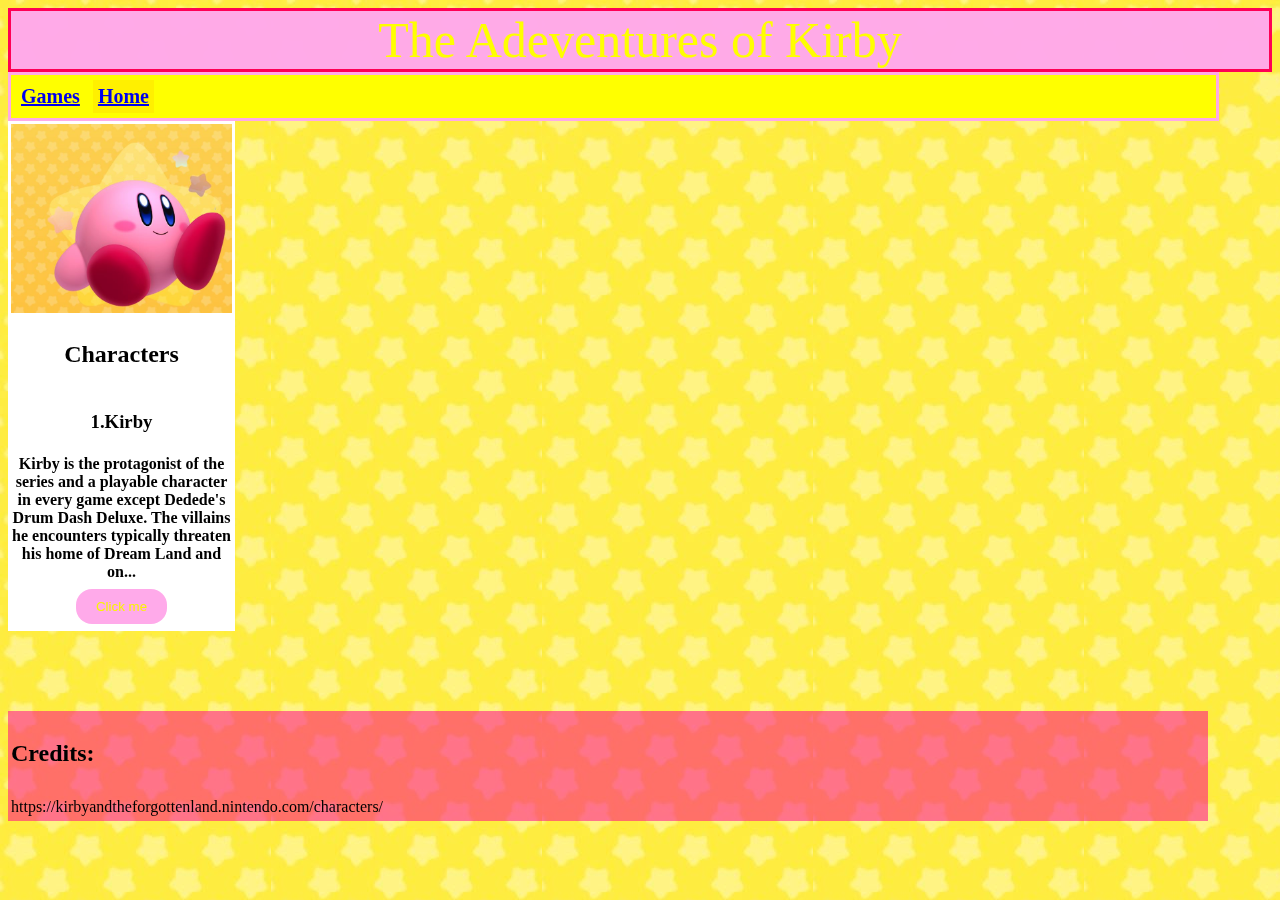
<file: index.html>
<!DOCTYPE html>
<html>
    <head>
        <link rel="stylesheet" href="kirby/main.css">
        <link rel="stylesheet" href="https://tinyurl.com/fontawesome-icons">
    </head>
    <body>
        <header>The Adeventures of Kirby</header>
        <div class="navbar">
            <table>
                <tr>
                    <th> <a href="Games.html"><class="fa fa-gamepad"></i>Games</a></th>
                    <th  class="active"> <a href="index.html"><i class="fa fa-home"></i>Home</a></th>
                </tr>
            </table>
        </div>
        <iframe width="980" height="590" src="https://www.youtube.com/embed/Cc3PAAije0Y" title="YouTube video player" frameborder="0" allow="accelerometer; autoplay; clipboard-write; encrypted-media; gyroscope; picture-in-picture" allowfullscreen class="trailer"></iframe>
        <table class="abc">
            <tr>
                <th><img src="img/111.JPG" width="221px" height="189px"></th>
            </tr>
            <tr>
                <th><h2>Characters</h2></th>
            </tr>
            <tr>
                <th><h3>1.Kirby</h3></th>
            </tr>
            <tr>
                <th>Kirby is the protagonist of the series and a 
                    playable character in every game except
                    Dedede's Drum Dash Deluxe. The villains he
                    encounters typically threaten his home of 
                    Dream Land and on...</th>
            </tr>
            <tr>
                <th>
                    <form action="characters.html">
                        <button type="submit">Click me</button>

                </th>
            </tr>
        </table>
        <table class="footer">
            <tr>
                <td>
                    <h2>
                        Credits:
                    </h2>
                </td>
            </tr>
            <tr><td>https://kirbyandtheforgottenland.nintendo.com/characters/</td></tr>
        </table>

    </body>
</html>
</file>
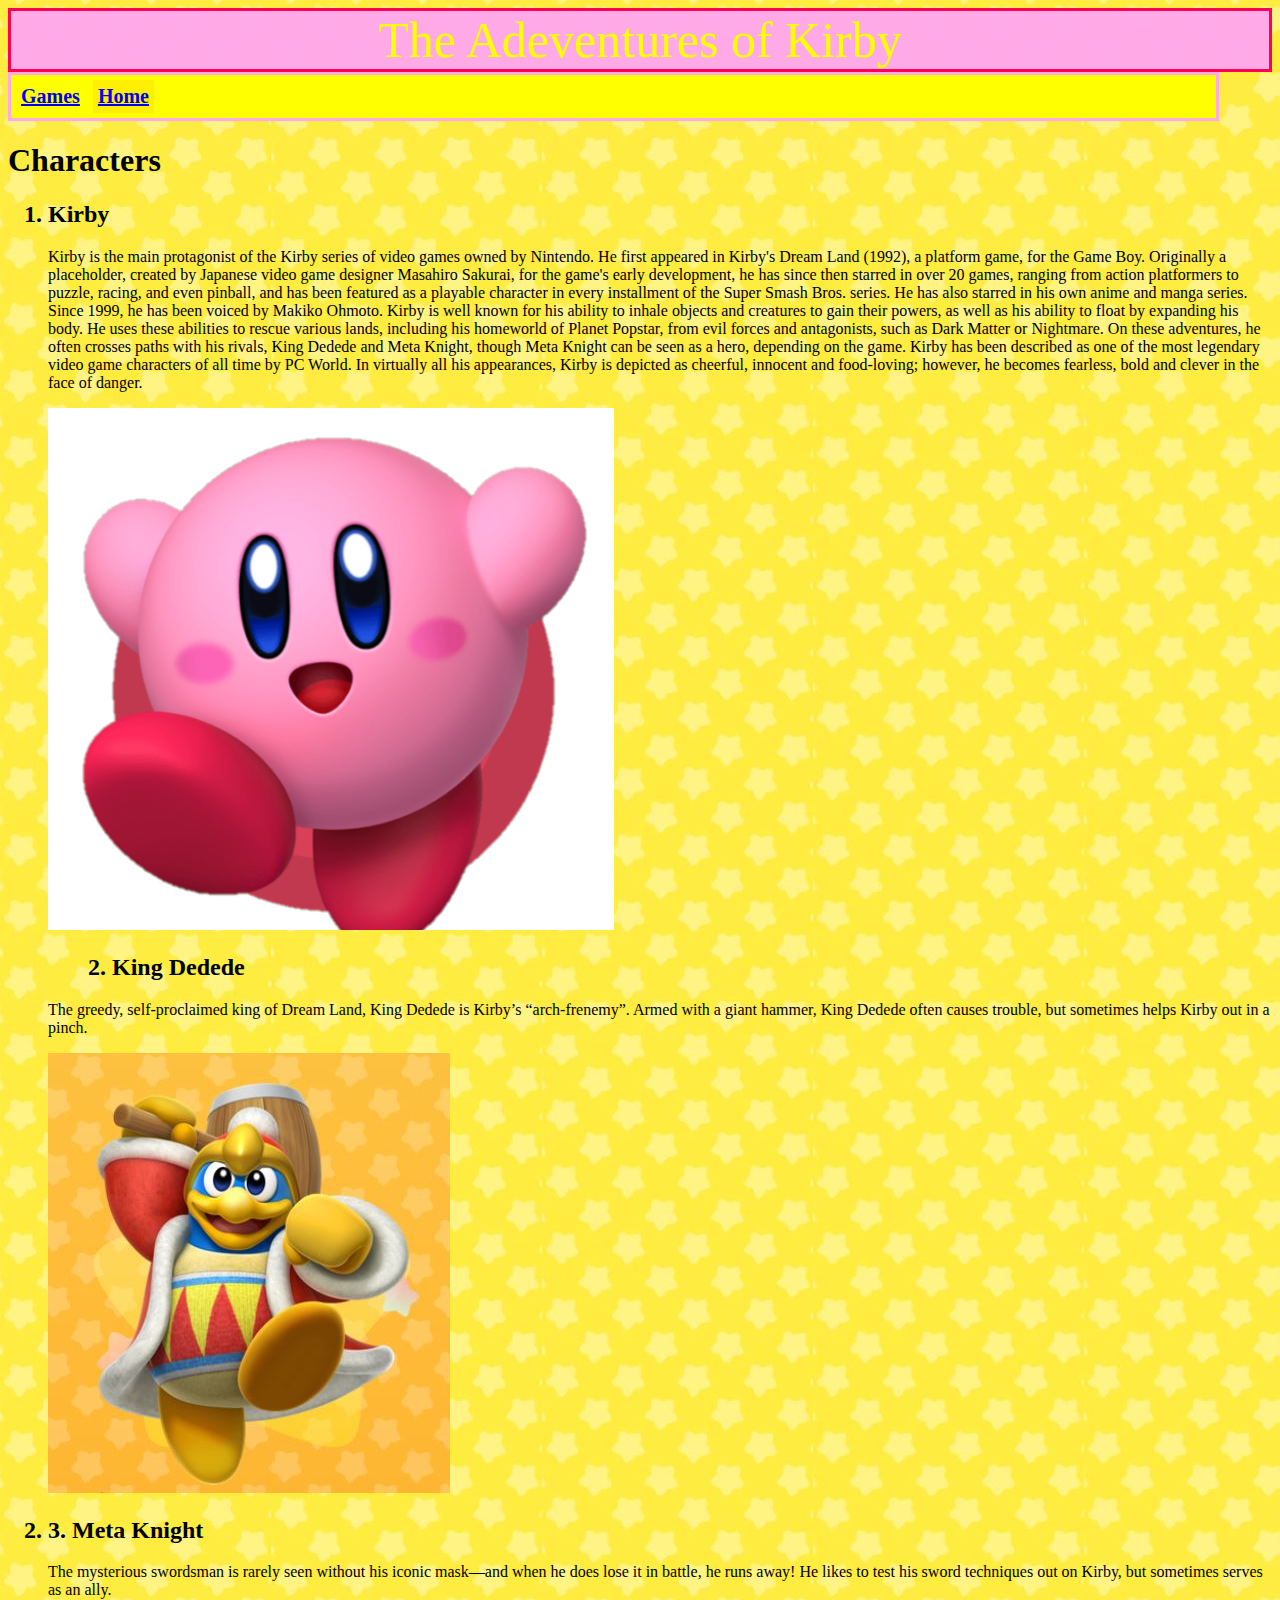
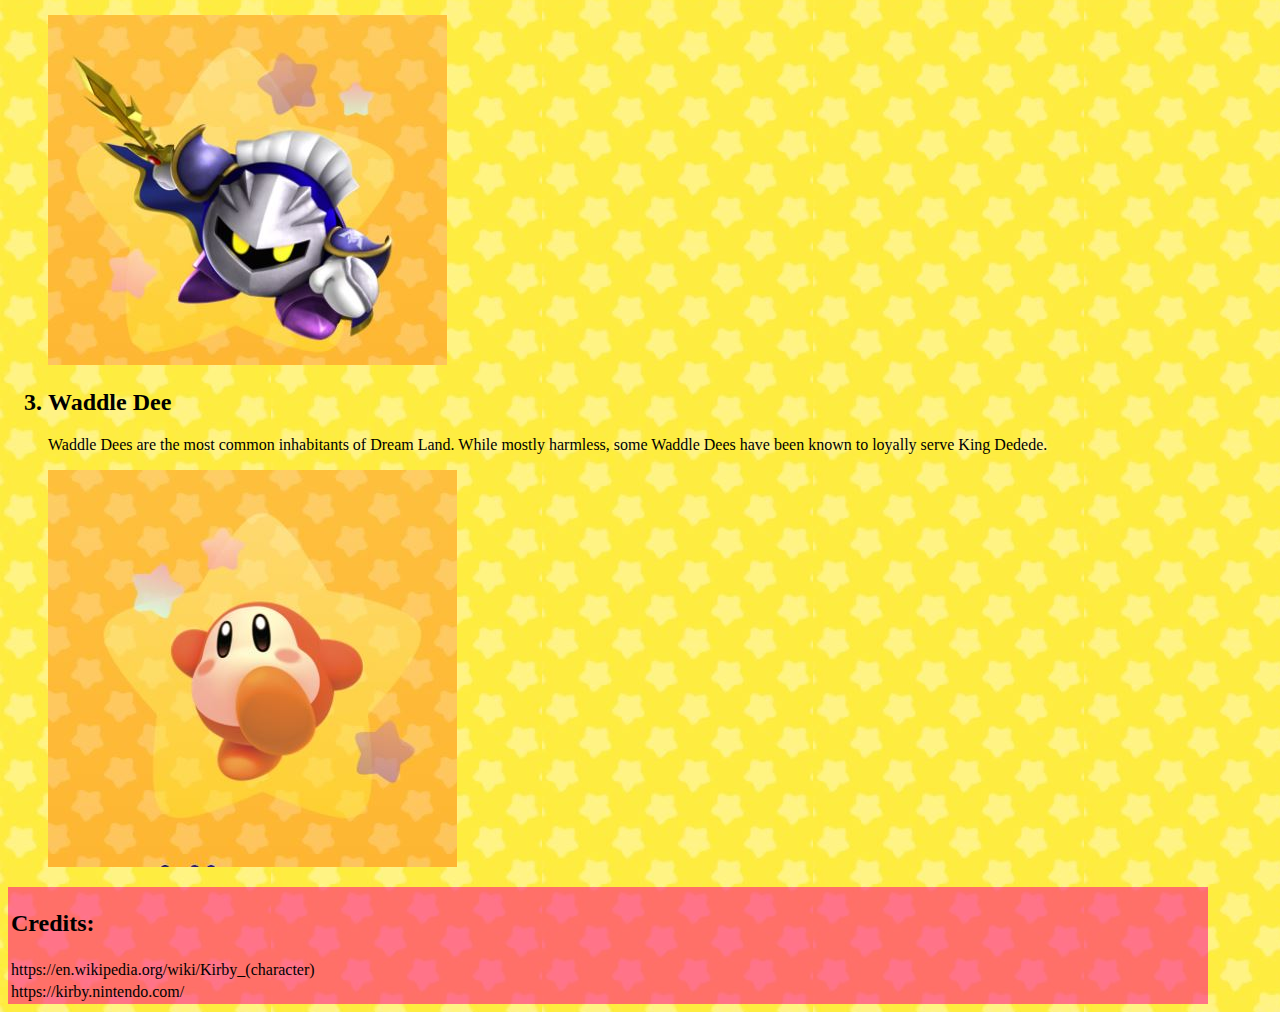
<file: characters.html>
<!DOCTYPE html>
<html>
    <head>
        <link rel="stylesheet" href="https://tinyurl.com/fontawesome-icons">
        <link rel="stylesheet" href="kirby/main.css">
    </head>
    <body>
        <header>The Adeventures of Kirby</header>
        <div class="navbar">
            <table>
                <tr>
                    <th> <a href="Games.html"><class="fa fa-gamepad"></i>Games</a></th>
                    <th  class="active"> <a href="index.html"><i class="fa fa-home"></i>Home</a></th>
                </tr>
            </table>
        </div>
<h1>Characters</h1>
<ol>
<h2><li>Kirby</li></h2>
<p>Kirby is the main protagonist of the Kirby series of video games owned by Nintendo. He first appeared in Kirby's Dream Land (1992), a platform game, for the Game Boy. Originally a placeholder, created by Japanese video game designer Masahiro Sakurai, for the game's early development, he has since then starred in over 20 games, ranging from action platformers to puzzle, racing, and even pinball, and has been featured as a playable character in every installment of the Super Smash Bros. series. He has also starred in his own anime and manga series. Since 1999, he has been voiced by Makiko Ohmoto.

    Kirby is well known for his ability to inhale objects and creatures to gain their powers, as well as his ability to float by expanding his body. He uses these abilities to rescue various lands, including his homeworld of Planet Popstar, from evil forces and antagonists, such as Dark Matter or Nightmare. On these adventures, he often crosses paths with his rivals, King Dedede and Meta Knight, though Meta Knight can be seen as a hero, depending on the game. Kirby has been described as one of the most legendary video game characters of all time by PC World. In virtually all his appearances, Kirby is depicted as cheerful, innocent and food-loving; however, he becomes fearless, bold and clever in the face of danger.</p>
    <div class="dropdown">
        <img src="img/Untitled 1.png"
        class="fade-in">
    <div class="dropdown-content">
        Hi, I'm Kirby!
    </div>
    </div>
<h2>    <ol>2. King Dedede</ol></h2>
<p>The greedy, self-proclaimed king of Dream Land, King Dedede is Kirby’s “arch-frenemy”. Armed with a giant hammer, King Dedede often causes trouble, but sometimes helps Kirby out in a pinch.</p>
    <div class="dropdown">
        <img src="img/king.JPG">
        <class="fade-in">
    <div class="dropdown-content">
        I am King Dedede, nice to meet you!>
    </div>
</div>
<h2><li>3. Meta Knight</li></h2>
<p>The mysterious swordsman is rarely seen without his iconic mask—and when he does lose it in battle, he runs away! He likes to test his sword techniques out on Kirby, but sometimes serves as an ally.</p>
<div class="dropdown">
    <img src="img/meta.JPG"
    class="fade-in">
<div class="dropdown-content">
    Hi there, I am Meta Knight
</div>
</div>
<h2><li>Waddle Dee</li></h2>
<p>Waddle Dees are the most common inhabitants of Dream Land. While mostly harmless, some Waddle Dees have been known to loyally serve King Dedede.</p>
<div class="dropdown">
    <img src="img/waddle.JPG"
    class="fade-in">
<div class="dropdown-content">
    Hi!
</div>
</div>
</ol>
<table class="footer">
    <tr>
        <td>
            <h2>
            Credits:
            </h2>
        </td>
    </tr>
    <tr>
        <td>https://en.wikipedia.org/wiki/Kirby_(character)</td>
    </tr>
    <tr>
        <td>https://kirby.nintendo.com/</td>
    </tr>
</table>
</body>
</html>
</file>
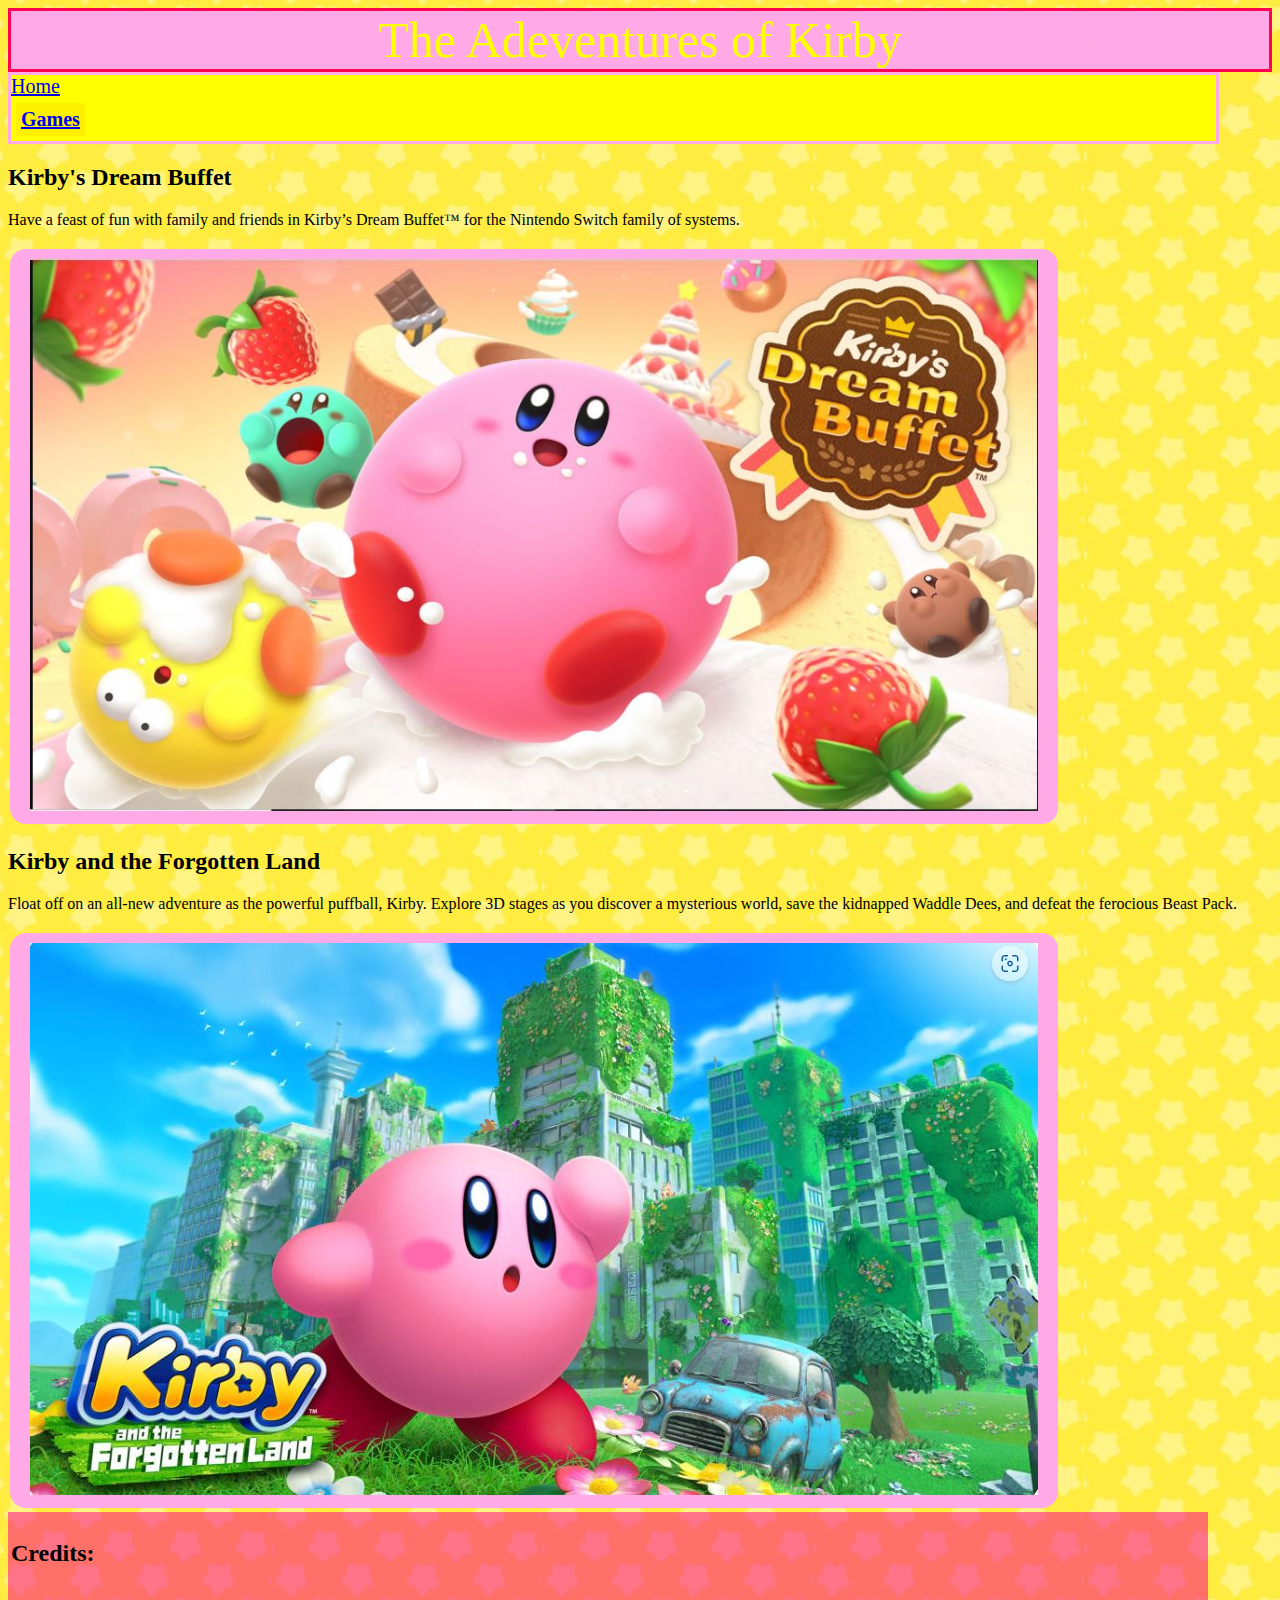
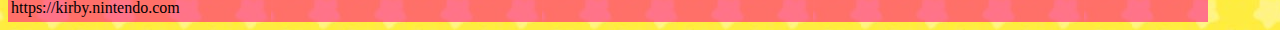
<file: Games.html>
<!DOCTYPE html>
<html>
    <head>
        <link rel="stylesheet" href="https://tinyurl.com/fontawesome-icons">
        <link rel="stylesheet" href="kirby/main.css">
    </head>
    <body>
        <header>The Adeventures of Kirby</header>
        <div class="navbar">
            <table>
                <tr>
                    <th class="active"> <a href="Games.html"><class="fa fa-gamepad"></i>Games</a></th>
                    <th> </th><a href="index.html"><i class="fa fa-home"></i>Home</a></th>
                </tr>
            </table>
        </div>
        <h2>Kirby's Dream Buffet</h2>
        <p>Have a feast of fun with family and friends in Kirby’s Dream Buffet™ for the Nintendo Switch family of systems.
        <form action="kirby's dream buffet.html">
            <button type="submit">
                <img src="img/buffet.JPG" width="1008px" height="552px">
            </button>
        <h2>Kirby and the Forgotten Land</h2>
        <p>Float off on an all-new adventure as the powerful puffball, Kirby. Explore 3D stages as you discover a mysterious world, save the kidnapped Waddle Dees, and defeat the ferocious Beast Pack. </p>
        <form action="kirby and the forgotten land.html">
        <button type="submit">
            <img src="img/games.JPG">
        </button>
            <table class="footer">
                <tr>
                    <td>
                        <h2>
                            Credits:
                        </h2>
                    </td>
                </tr>
                <tr>
                    <td>
                        https://kirby.nintendo.com
                    </td>
                </tr>
            </table>
    
    </body>
    </html>
</file>
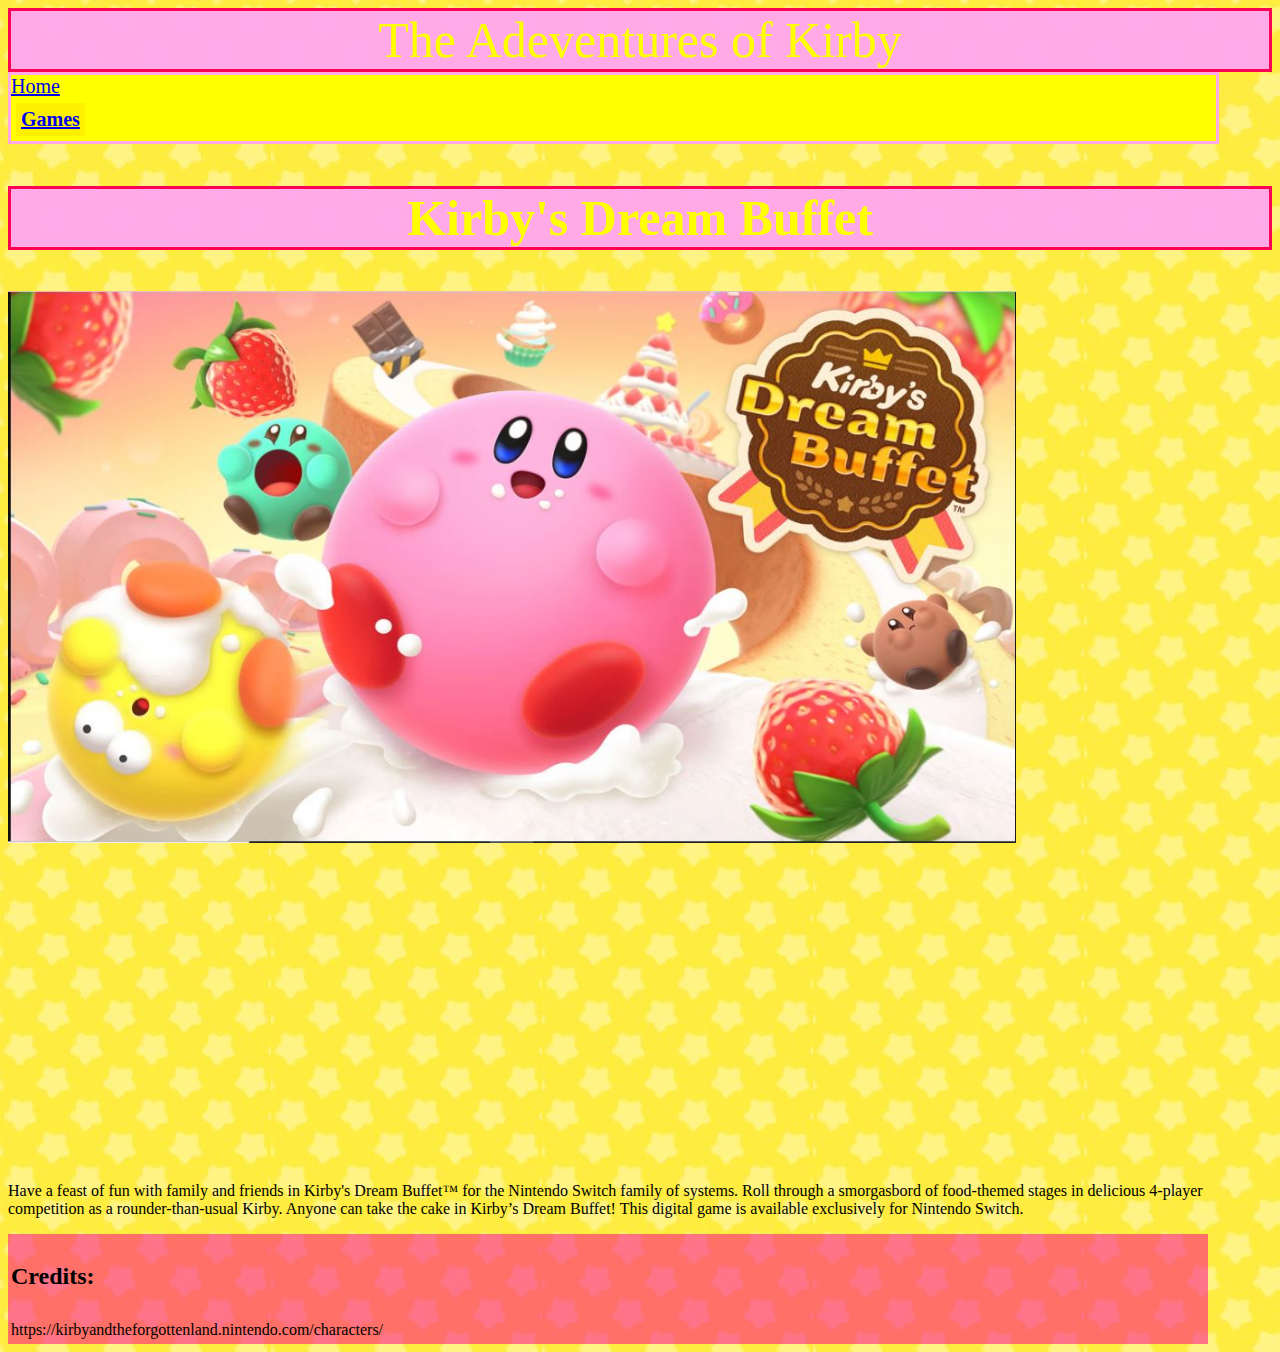
<file: kirby's dream buffet.html>
<!DOCTYPE html>
<html>
    <head>
        <link rel="stylesheet" href="https://tinyurl.com/fontawesome-icons">
        <link rel="stylesheet" href="kirby/main.css">
    </head>
    <body>
        <header>The Adeventures of Kirby</header>
        <div class="navbar">
            <table>
                <tr>
                    <th class="active"> <a href="Games.html"><class="fa fa-gamepad"></i>Games</a></th>
                    <th></th><a href="index.html"><i class="fa fa-home"></i>Home</a></th>
                </tr>
            </table>
        </div>
        <h2 class="gfh">Kirby's Dream Buffet</h2>
        <img src="img/buffet.JPG" width="1008px" height="552px">
<iframe width="560" height="315" src="https://www.youtube.com/embed/mQqVCYDD3sA" title="YouTube video player" frameborder="0" allow="accelerometer; autoplay; clipboard-write; encrypted-media; gyroscope; picture-in-picture" allowfullscreen></iframe>
<p>Have a feast of fun with family and friends in Kirby's Dream Buffet™ for the Nintendo Switch family of systems.

    Roll through a smorgasbord of food-themed stages in delicious 4-player competition as a rounder-than-usual Kirby. Anyone can take the cake in Kirby’s Dream Buffet! This digital game is available exclusively for Nintendo Switch.</p>
<table class="footer">
    <tr>
        <td>
            <h2>
                Credits:
            </h2>
        </td>
    </tr>
    <tr>
        <td>
            https://kirbyandtheforgottenland.nintendo.com/characters/
        </td>
    </tr>
</table>
</body>
</html>
</file>
<file: kirby/main.css>
header {
    background-color: #ffa9eafb;
    color: #ffff00;
    text-align: center;
    font-size: 50px;
    border: 3px solid #ff0055;
}
.abc {
    height: 120px;    
    width:221px;
    background-color: #ffffff;
}
.navbar {
    background-color:#ffff00;
    border: solid;
    color:#ffa9eafb;
    font-size: 20px;
    width: 1205px
}
.navbar th {
    border: solid;
    color:#ffff00;
    padding: 5px;
}
.active{
    background-color: rgba(255, 238, 0, 0.87);
}
button {
    background-color: #ffa9eafb;
    border: none;
    color: rgb(250, 246, 0);
    padding: 10px 20px;
    text-align: center;
    text-decoration: none;
    display: inline-block;
    margin: 4px 2px;
    cursor: pointer;
    border-radius: 16px;
  }
.edc {
    background-color: #ffa9eafb;
    color: #ffff00;
    text-align: center;
    font-size: 50px;
    border: 3px solid #ff0055;
}
body {
    font-family: "Comic Sans MS", "Comic Sans", cursive;
    background-image: url(./../img/kikiki.JPG);
}
.trailer {
        float: right;
}
.gfh {
    background-color: #ffa9eafb;
    color: #ffff00;
    text-align: center;
    font-size: 50px;
    border: 3px solid #ff0055;
}
.dropdown {
    display: inline-block;
}

.dropdown-content {
    display: none;
    position: absolute;
    background-color:#ff008c86;
    color:rgb(255, 251, 0);
    padding: 5px;
    box-shadow: 5px 5px 10px #FFFF;
}

.dropdown:hover .dropdown-content {
    display:block;
}
.footer {
    background-color:#ff008c86;
    border-color: #ffff00;
    border-width: 15px;
    width: 1200px;
    height:110px;
}
</file>
